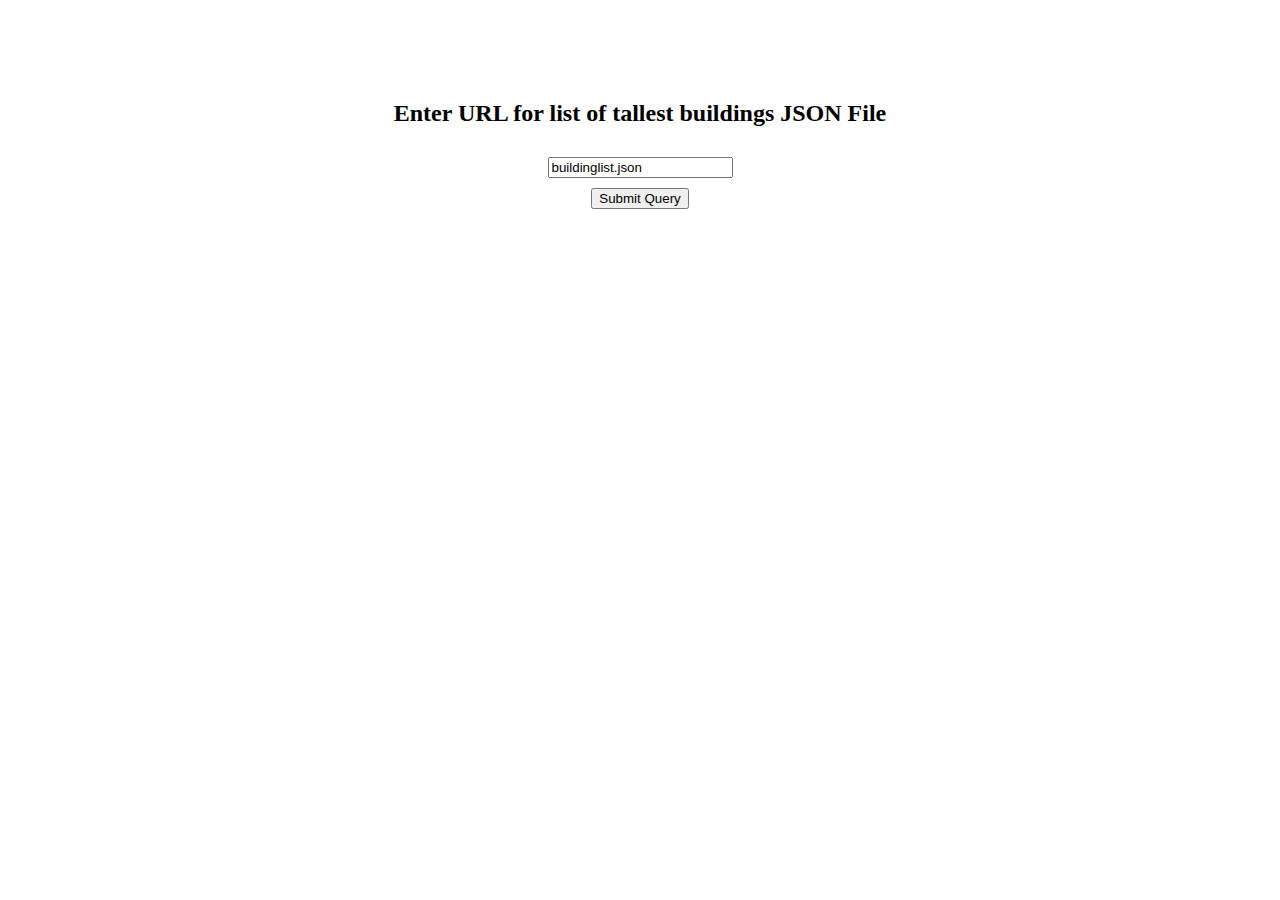
<file: Json_Parser/index.html>
<!DOCTYPE html>
<html lang="en">
<head>
  <meta charset="utf-8">
  <title>Homework 4</title>
</head>

<body>
    <h2 style="text-align: center; margin-top: 100px;"><strong>Enter URL for list of tallest buildings JSON File</strong></h2>
  <div style="text-align: center;">
    <input id = "jsonUrl" type="text"  value="buildinglist.json" style="margin: 10px;"> </br>
    <button id="getJson">Submit Query</button>
   </div>

<script> 
  document.addEventListener('DOMContentLoaded', function(){
    document.getElementById('getJson').onclick = function(){
      var req = new XMLHttpRequest();
      var jsonUrl = document.getElementById('jsonUrl').value;
      if(jsonUrl == ""){
        window.alert("Please enter a Json URL!");
      }
      req.open("GET",jsonUrl,false);
      try{
        req.send();
      } catch {
        window.alert("Json file not found");
      }
      var jsonObj = JSON.parse(req.responseText);
        processJson(jsonObj);
    };
  });

  var processJson = function(json) {
    json.onload = generateHTML(json); 
    hWin = window.open("", "Assignment4", "height=1920,width=1080");
    hWin.document.write(html_text);
    hWin.document.close();
  }; 

  var generateHTML = function(jsonObj) {
    root=jsonObj.DocumentElement;
    html_text="<html><head><title>Tallest Buildings</title></head><body>";
    html_text+="<table border='2'>";
    if(!jsonObj.Mainline.Table.hasOwnProperty("Row") || jsonObj.Mainline.Table.Row.length == 0){ // Check if there are building data in JSON
      window.alert("No buildings found!");
    }
    buildings=jsonObj.Mainline.Table.Row; // An array of buildings
    buildingNodeList=buildings[0];
    html_text+="<tbody>";
    html_text+="<tr>";
    x=0; y=0;
    // Output the headers
    var header_keys = jsonObj.Mainline.Table.Header.Data;
    for(i=0;i<header_keys.length;i++) {
    header=header_keys[i];
    html_text+="<th>"+header+"</th>";
    }
    html_text+="</tr>";
    // Output out the values
    for(i=0;i<buildings.length;i++){// Do for all buildings (one per row)
    buildingNodeList=buildings[i]; // Get properties of a building (an object)
    html_text+="<tr>"; // Start a new row of the output table
    var building_keys = Object.keys(buildingNodeList);
    for(j=0;j<building_keys.length;j++){ // Loop through each property of a building
    prop = building_keys[j];
    if(building_keys[j]=="Logo") {// Handle images separately
    html_text+="<td><img src='"+ buildingNodeList[prop] +"' style = 'width:  200px; height: 200px; background-size: cover;''></td>";
    } else if(building_keys[j] == "HomePage") { // Handle links separately
      html_text+="<td><a href='"+ buildingNodeList[prop] +"'>" + buildingNodeList[prop] + "</td>";
    } else if(building_keys[j] == "Hubs" ){ // Handle hubs data separately
        if(buildingNodeList[prop]["Hub"].length == 0 || buildingNodeList[prop]["Hub"][0] == ""){ // Check if Hubs is empty or contains an empty string
          html_text+="<td></td>";
        } else{
          html_text+="<td><ul><li><b>" + buildingNodeList[prop]["Hub"][0] + "</b></li>"; // First element of the hubs property should be bold
          for(k=1;k<buildingNodeList[prop]["Hub"].length;k++){ // Loop through rest of the elements and output as a list
          html_text+= "<li>" + buildingNodeList[prop]["Hub"][k] + "</li>";
          }
          html_text+="</td>";
      }
      
    }
      else { // No special handling for the rest of the data
    html_text+="<td>"+ buildingNodeList[prop] +"</td>";
    }
    }
    html_text+="</tr>";
    }
    html_text+="</tbody>";
    html_text+="</table>";
    html_text+= "</bo" + "<dy> </html>"; // To escape freevar injection on the body tag
    } 
</script>
</body>
</html>
</file>
